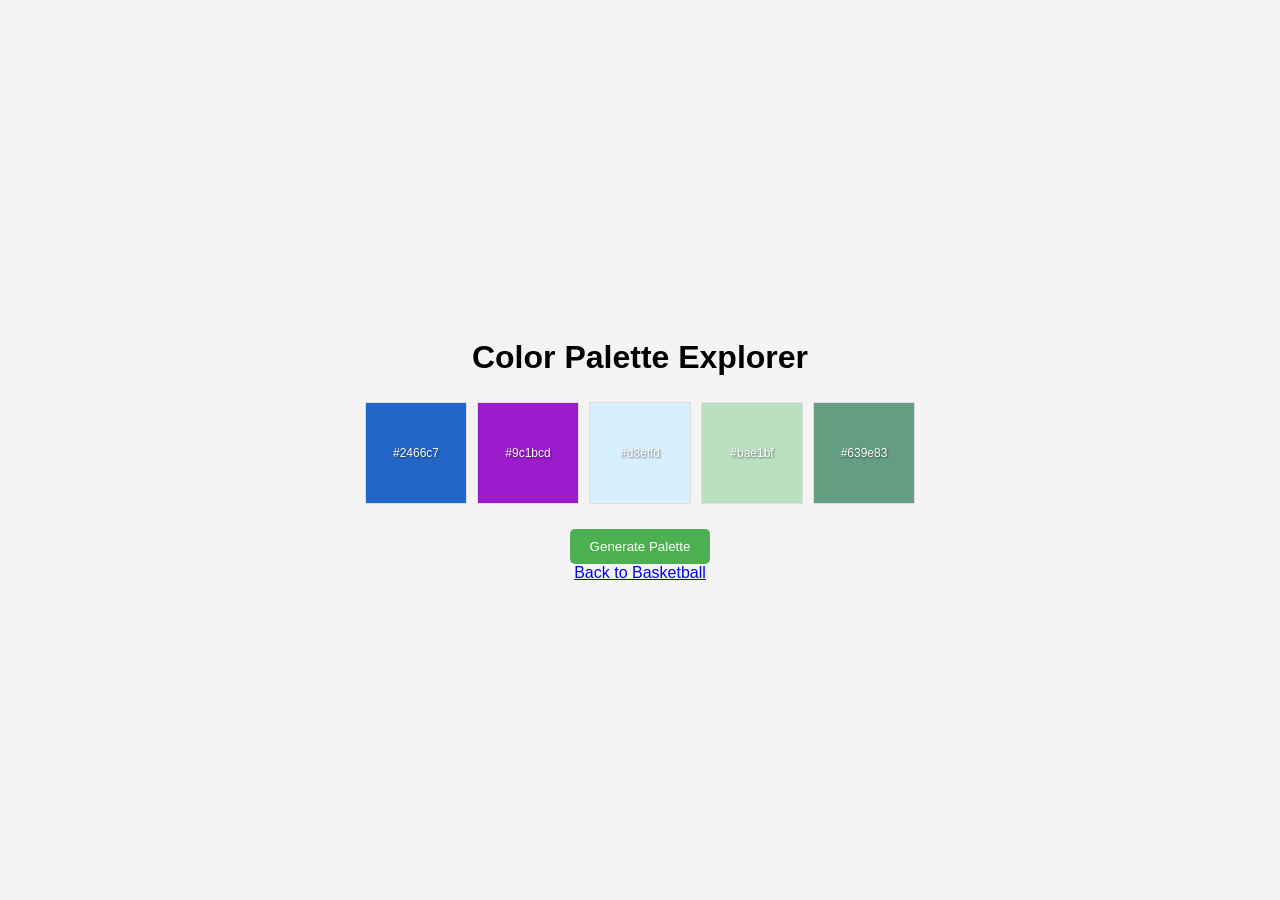
<file: webapp.html>
<!DOCTYPE html>
<html lang="en">
<head>
    <meta charset="UTF-8">
    <meta name="viewport" content="width=device-width, initial-scale=1.0">
    <title>Color Palette Explorer</title>
    <style>
        body {
            font-family: sans-serif;
            display: flex;
            flex-direction: column;
            align-items: center;
            justify-content: center;
            min-height: 100vh;
            margin: 0;
            background-color: #f4f4f4;
        }

        #palette-container {
            display: flex;
            margin-bottom: 20px;
        }

        .color-box {
            width: 100px;
            height: 100px;
            margin: 5px;
            border: 1px solid #ddd;
            display: flex;
            align-items: center;
            justify-content: center;
            color: white;
            font-size: 12px;
            text-align: center;
            text-shadow: 1px 1px 2px rgba(0, 0, 0, 0.5);
        }

        button {
            padding: 10px 20px;
            background-color: #4CAF50;
            color: white;
            border: none;
            cursor: pointer;
            border-radius: 5px;
        }

        button:hover {
            background-color: #3e8e41;
        }

        #link-to-scratch {
          margin-top:20px;
        }
    </style>
</head>
<body>
    <h1>Color Palette Explorer</h1>
    <div id="palette-container"></div>
    <button id="generate-button">Generate Palette</button>
    <div id="link-to-basketball">
      <a href="basketball.html">Back to Basketball</a>
    </div>

    <script>
        const paletteContainer = document.getElementById('palette-container');
        const generateButton = document.getElementById('generate-button');

        function generateRandomColor() {
            return '#' + Math.floor(Math.random() * 16777215).toString(16);
        }

        function generatePalette() {
            paletteContainer.innerHTML = ''; // Clear previous palette
            for (let i = 0; i < 5; i++) {
                const color = generateRandomColor();
                const colorBox = document.createElement('div');
                colorBox.classList.add('color-box');
                colorBox.style.backgroundColor = color;
                colorBox.textContent = color;
                paletteContainer.appendChild(colorBox);
            }
        }

        generateButton.addEventListener('click', generatePalette);

        // Generate an initial palette on page load
        generatePalette();
    </script>
</body>
</html>
</file>
